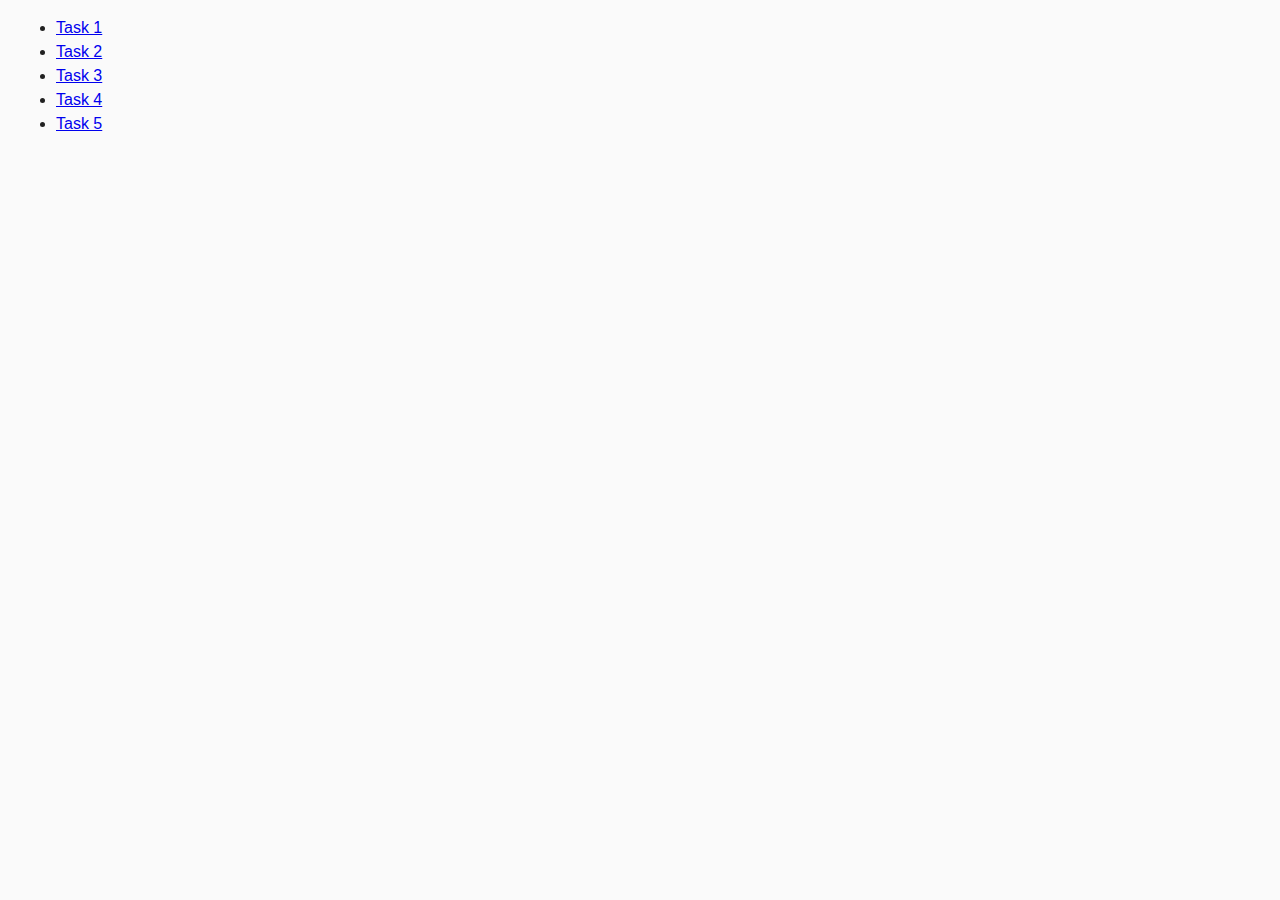
<file: index.html>
<!DOCTYPE html>
<html lang="en">
  <head>
    <meta charset="UTF-8" />
    <meta http-equiv="X-UA-Compatible" content="IE=edge" />
    <meta name="viewport" content="width=device-width, initial-scale=1.0" />
    <title>Homework 7</title>
    <link rel="stylesheet" href="./css/common.css"
     />    
  </head>
  <body>
    <ul>
      <li><a href="./task-1.html">Task 1</a></li>
      <li><a href="./task-2.html">Task 2</a></li>
      <li><a href="./task-3.html">Task 3</a></li>
      <li><a href="./task-4.html">Task 4</a></li>
      <li><a href="./task-5.html">Task 5</a></li>
    </ul>
  </body>
</html>
</file>
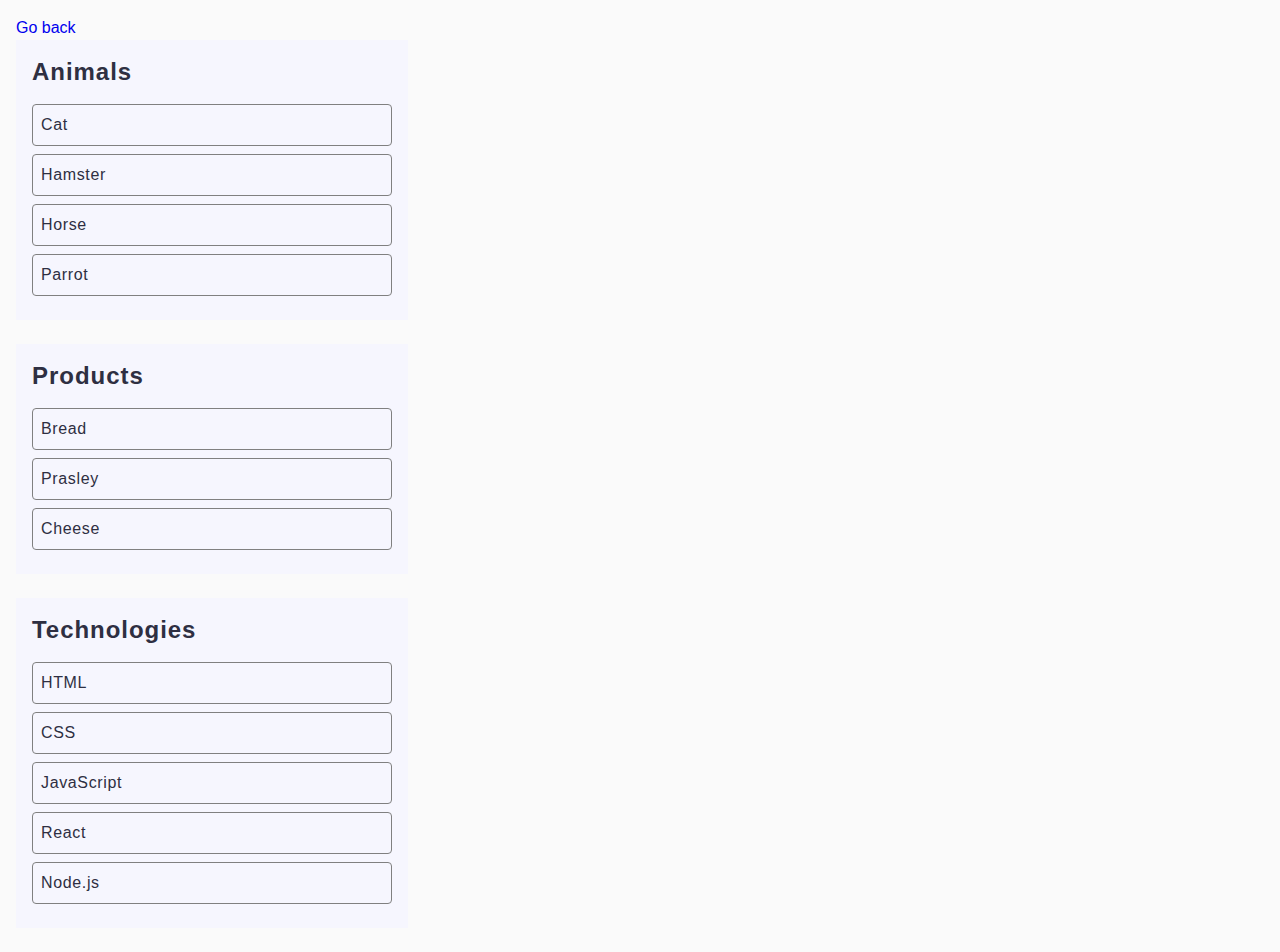
<file: task-1.html>
<!DOCTYPE html>
<html lang="en">
  <head>
    <meta charset="UTF-8" />
    <meta http-equiv="X-UA-Compatible" content="IE=edge" />
    <meta name="viewport" content="width=device-width, initial-scale=1.0" />
    <title>Task 1</title>
    <link rel="stylesheet" href="./css/common.css" />
    <link rel="stylesheet" href="./css/task-1.css"
     /> 
  </head>
  <body>
    <p><a href="./index.html">Go back</a></p>

    <ul class="general-list" id="categories">
      <li class="item">
        <h2 class="all-title">Animals</h2>

        <ul class="special-list">
          <li>Cat</li>
          <li>Hamster</li>
          <li>Horse</li>
          <li>Parrot</li>
        </ul>
      </li>
      <li class="item">
        <h2 class="all-title">Products</h2>

        <ul class="special-list">
          <li>Bread</li>
          <li>Prasley</li>
          <li>Cheese</li>
        </ul>
      </li>
      <li class="item">
        <h2 class="all-title">Technologies</h2>

        <ul class="special-list">
          <li>HTML</li>
          <li>CSS</li>
          <li>JavaScript</li>
          <li>React</li>
          <li>Node.js</li>
        </ul>
      </li>
    </ul>

    <script src="./js/task-1.js" type="module"></script>
  </body>
</html>
</file>
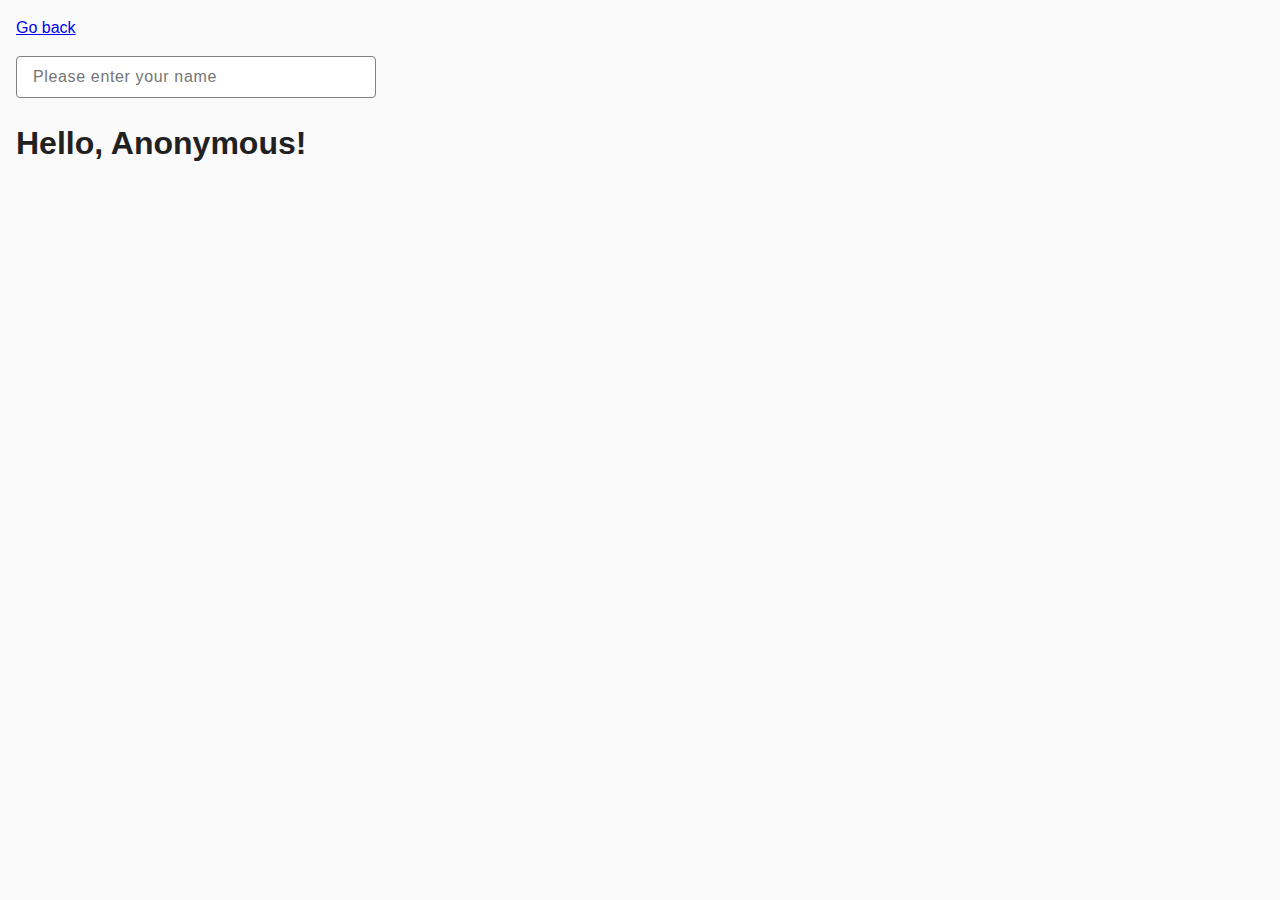
<file: task-3.html>
<!DOCTYPE html>
<html lang="en">
  <head>
    <meta charset="UTF-8" />
    <meta http-equiv="X-UA-Compatible" content="IE=edge" />
    <meta name="viewport" content="width=device-width, initial-scale=1.0" />
    <title>Task 3</title>
    <link rel="stylesheet" href="./css/common.css" />
     <link rel="stylesheet" href="./css/task-3.css" />
  </head>
  <body>
    <p><a href="./index.html">Go back</a></p>

    <input class="form-input" type="text" id="name-input" placeholder="Please enter your name" />
    <h1>Hello, <span id="name-output">Anonymous</span>!</h1>

    <script src="./js/task-3.js" type="module"></script>
  </body>
</html>
</file>
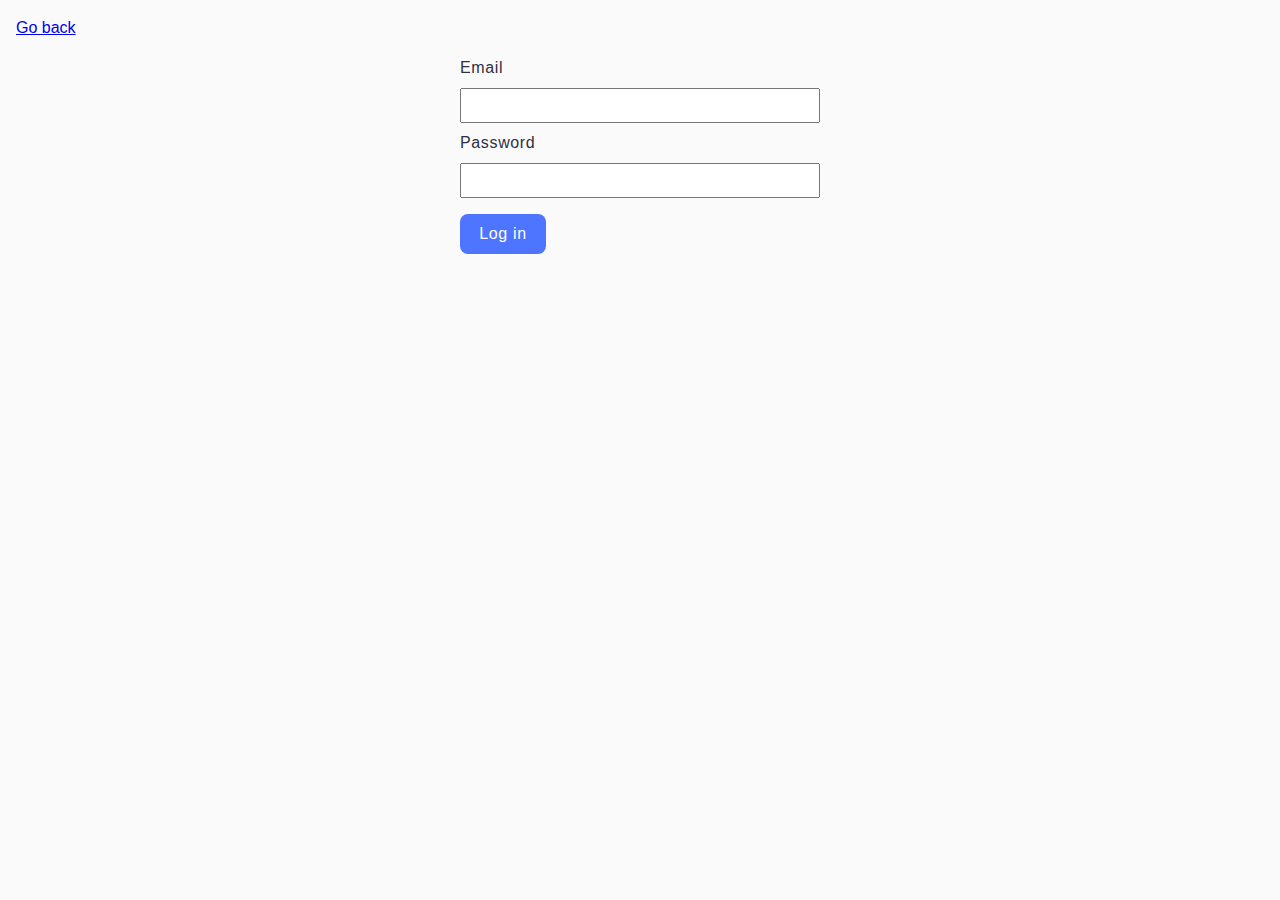
<file: task-4.html>
<!DOCTYPE html>
<html lang="en">
  <head>
    <meta charset="UTF-8" />
    <meta http-equiv="X-UA-Compatible" content="IE=edge" />
    <meta name="viewport" content="width=device-width, initial-scale=1.0" />
    <title>Task 4</title>
    <link rel="stylesheet" href="./css/common.css" />
     <link rel="stylesheet" href="./css/task-4.css" />
  </head>
  <body>
    <p><a href="./index.html">Go back</a></p>

    <form class="login-form">
      <label>
        Email
        <input type="email" name="email" />
      </label>
      <label>
        Password
        <input type="password" name="password" />
      </label>
      <button type="submit">Log in</button>
    </form>

    <script src="./js/task-4.js" type="module"></script>
  </body>
</html>
</file>
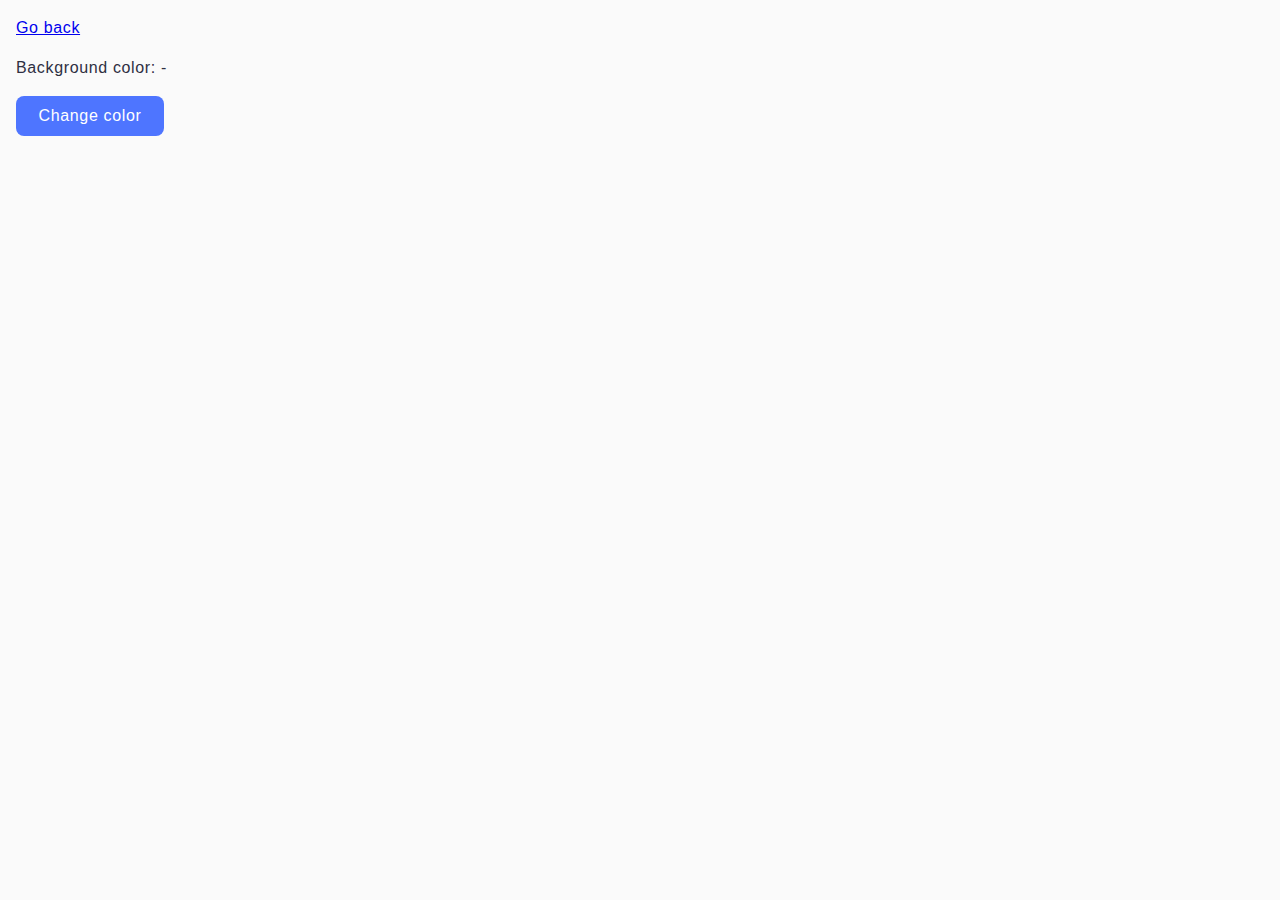
<file: task-5.html>
<!DOCTYPE html>
<html lang="en">
  <head>
    <meta charset="UTF-8" />
    <meta http-equiv="X-UA-Compatible" content="IE=edge" />
    <meta name="viewport" content="width=device-width, initial-scale=1.0" />
    <title>Task 5</title>
    <link rel="stylesheet" href="./css/common.css" />
    <link rel="stylesheet" href="./css/task-5.css" />
  </head>
  <body>
    <p><a href="./index.html">Go back</a></p>

    <div class="widget">
      <p>Background color: <span class="color">-</span></p>
      <button type="button" class="change-color">Change color</button>
    </div>

    <script src="./js/task-5.js" type="module"></script>
  </body>
</html>
</file>
<file: css/common.css>
* {
  box-sizing: border-box;
}

body {
  margin: 16px;
  font-family: -apple-system, BlinkMacSystemFont, 'Segoe UI', Roboto, Oxygen,
    Ubuntu, Cantarell, 'Open Sans', 'Helvetica Neue', sans-serif;
  -webkit-font-smoothing: antialiased;
  -moz-osx-font-smoothing: grayscale;
  background-color: #fafafa;
  color: #212121;
  line-height: 1.5;
  
}
</file>
<file: css/task-1.css>
h1,
h2,
h3,
h4,
h5,
h6,
p {
  margin: 0;
}
a {
  text-decoration: none;
}

ul,
ol {
  list-style-type: none;
  margin: 0;
  padding: 0;
}

.general-list {
  list-style-type: none;
  color: #2e2f42;
}

.item {
  background: #f6f6fe;
  width: 392px;
  height: auto;
  margin-bottom: 24px;
  padding: 16px;
}
.all-title {
  font-weight: 600;
  font-size: 24px;
  line-height: 1.33;
  letter-spacing: 0.04em;
  margin-bottom: 16px;
}
.special-list li {
  border: 1px solid #808080;
  border-radius: 4px;
  padding: 8px;
  list-style-type: none;
  font-weight: 400;
  font-size: 16px;
  line-height: 1.5;
  letter-spacing: 0.04em;
  color: #2e2f42;
  margin-bottom: 8px;
}
</file>
<file: css/task-3.css>
.form-input {
  display: block;
  width: 360px;
  padding: 8px 16px;
  font-weight: 400;
  font-size: 16px;
  line-height: 1.5;
  letter-spacing: 0.04em;
  color: #2e2f42;
  margin-bottom: 16px;
  border: 1px solid #808080;
  border-radius: 4px;
}
</file>
<file: css/task-4.css>
.login-form {
  display: flex;
  flex-direction: column;
  width: 360px;
  margin: 0 auto;
}
.login-form label {
  display: flex;
  flex-direction: column;
  margin-bottom: 8px;
  font-weight: 400;
  font-size: 16px;
  line-height: 1.5;
  letter-spacing: 0.04em;
  color: #2e2f42;
}
.login-form input {
  margin-top: 8px;
  padding: 8px;
}
.login-form button {
  background: #4e75ff;
  color: #fff;
  font-weight: 500;
  font-size: 16px;
  line-height: 1.5;
  letter-spacing: 0.04em;
  border: none;
  border-radius: 8px;
  padding: 8px 16px;
  width: 86px;
  height: 40px;
  cursor: pointer;
  margin-top: 8px;
}
</file>
<file: css/task-5.css>
p {
  font-weight: 400;
  font-size: 16px;
  line-height: 1.5;
  letter-spacing: 0.04em;
  color: #2e2f42;
}

.color-list {
  display: flex;
  gap: 16px;
  list-style: none;
  padding: 0;
  margin-top: 16px;
}
.color-item {
  width: 40px;
  height: 40px;
  border-radius: 50%;
}

button {
  background: #4e75ff;
  color: #fff;
  font-weight: 500;
  font-size: 16px;
  line-height: 1.5;
  letter-spacing: 0.04em;
  border: none;
  border-radius: 8px;
  padding: 8px 16px;
  width: 148px;
  height: 40px;
  cursor: pointer;
}
</file>
